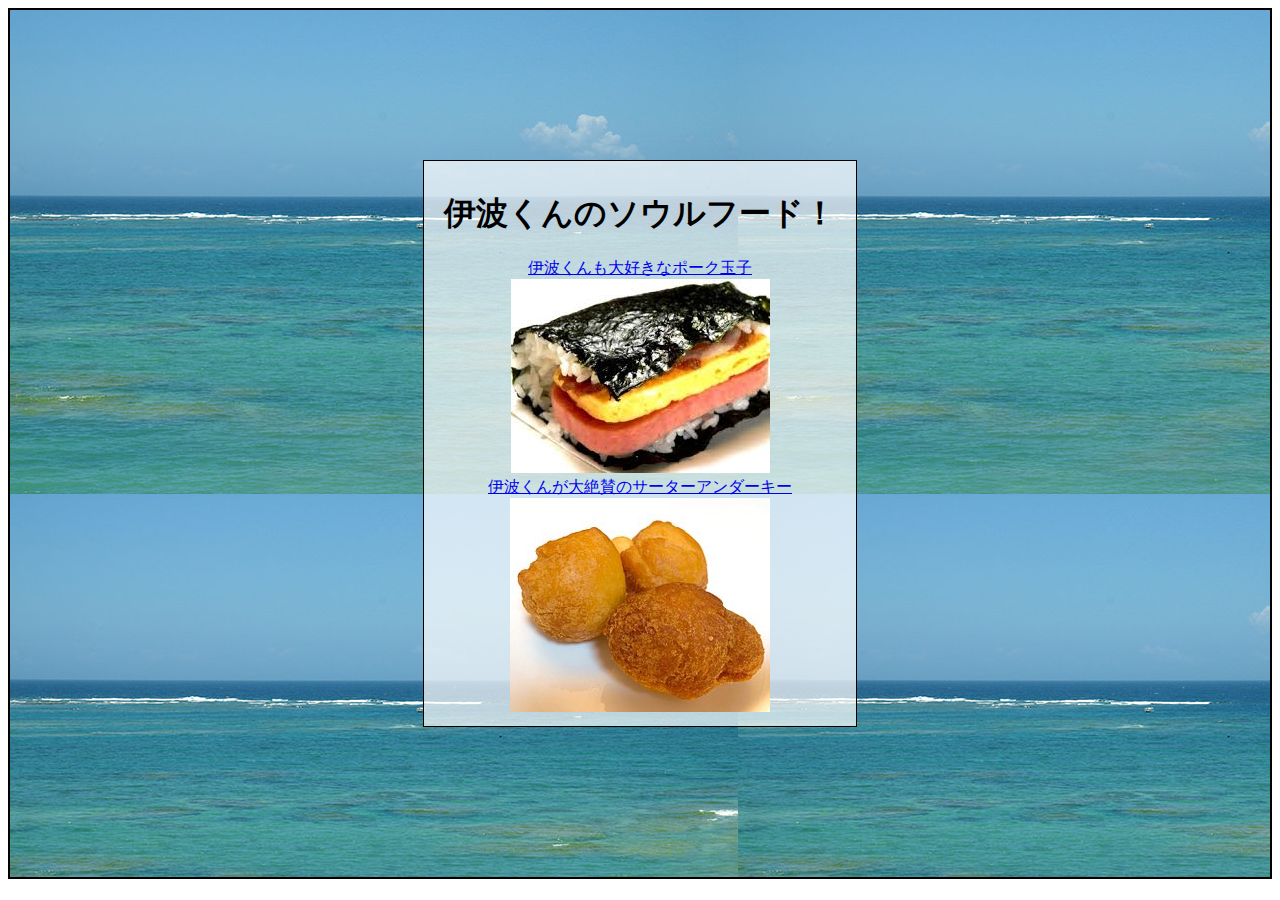
<file: index.html>
<!DOCTYPE HTML>

<HTML>
<HEAD>
    <meta charset="utf-8">
    <title>トップページ</title>

</HEAD>
<BODY>
<!-- 背景の実装をする予定です -->
<link rel="stylesheet" type="text/css" href="index.css">
<div class="bg_test">
<div class="bg_test-text">

<h1>伊波くんのソウルフード！</h1>


<a href="./item1.html">伊波くんも大好きなポーク玉子</a><br>
<a href="./item1.html"><img src="img/pork_tamago.jpg" ></a><br>
<a href="./item2.html">伊波くんが大絶賛のサーターアンダーキー</a><br>
<a href="./item2.html"><img src="img/satan.jpg" ></a>

<link rel="stylesheet" type="text/css" href="./index.css">

</div>
</div>
</BODY>
</HTML>
</file>
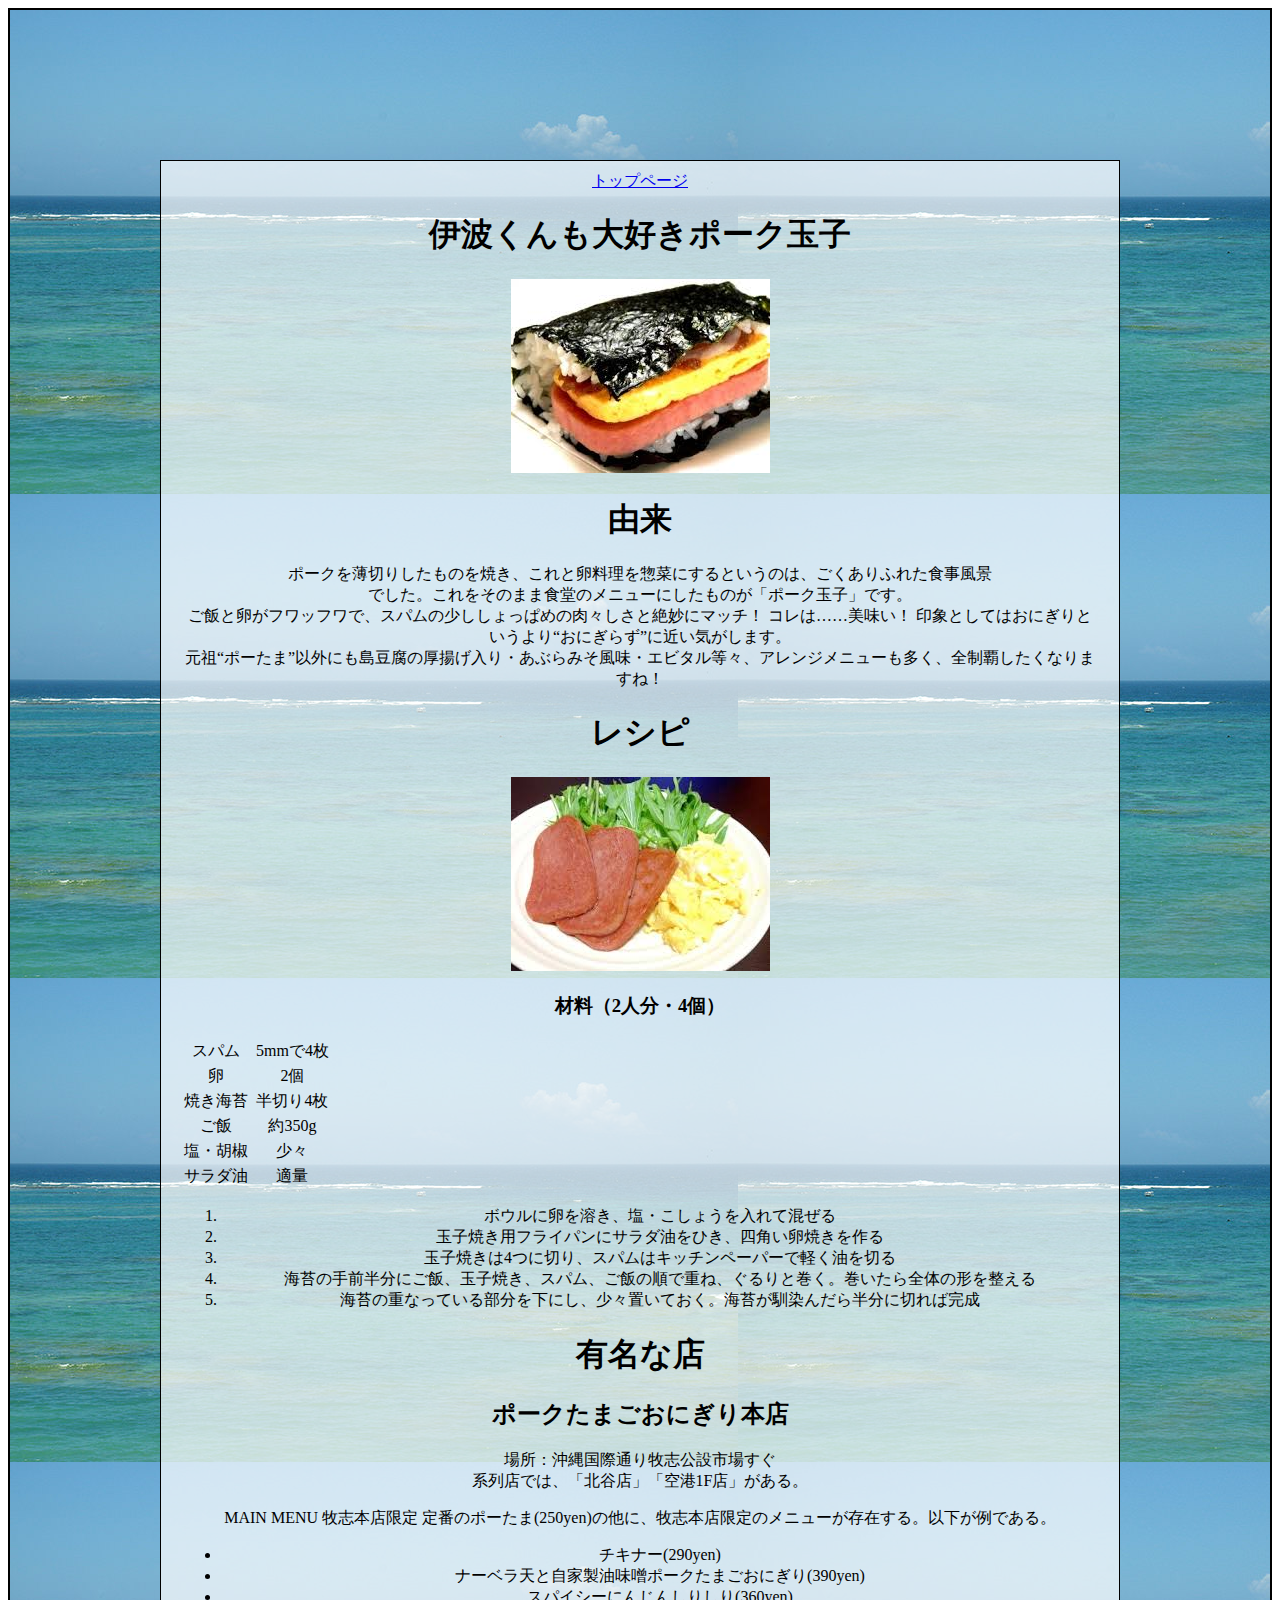
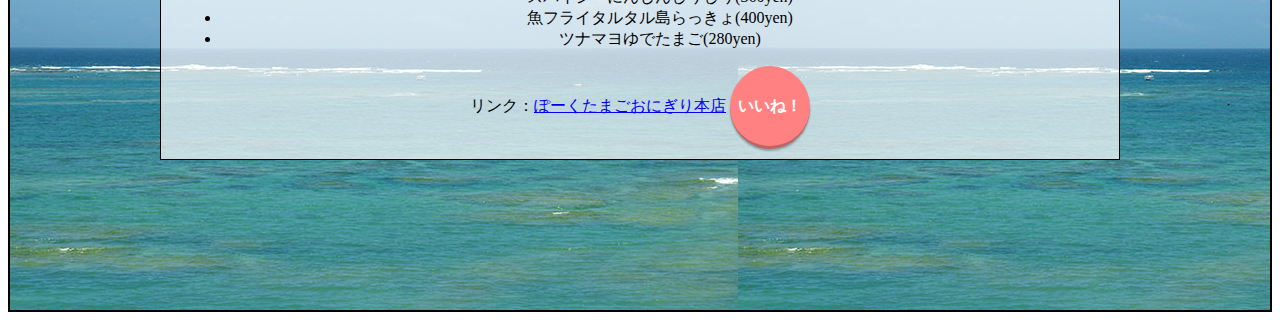
<file: item1.html>
<!DOCTYPE HTML>

<HTML>
<HEAD>
    <meta charset="utf-8">
    <title>ポーク玉子</title>

</HEAD>
<BODY>
<!-- 背景の実装をする予定です -->
<div class="bg_test">
<div class="bg_test-text">  

  <a href="./index.html">トップページ</a>

<h1>伊波くんも大好きポーク玉子</h1>

<img src="img/pork_tamago.jpg">

<h1>由来</h1>
<p>ポークを薄切りしたものを焼き、これと卵料理を惣菜にするというのは、ごくありふれた食事風景<br>
でした。これをそのまま食堂のメニューにしたものが「ポーク玉子」です。<br>

ご飯と卵がフワッフワで、スパムの少ししょっぱめの肉々しさと絶妙にマッチ！ コレは……美味い！ 印象としてはおにぎりというより“おにぎらず”に近い気がします。<br>
元祖“ポーたま”以外にも島豆腐の厚揚げ入り・あぶらみそ風味・エビタル等々、アレンジメニューも多く、全制覇したくなりますね！</p>
<h1>レシピ</h1>

<img src="img/zairyo.jpg">
  
<h3>材料（2人分・4個）</h3>
<table>
  <tr>
    <td>スパム</td>
    <td></td>
    <td>5mmで4枚</td>
  </tr>
  <tr>
    <td>卵</td>
    <td></td>
    <td>2個</td>
  </tr>
  <tr>
    <td>焼き海苔</td>
    <td></td>
    <td>半切り4枚</td>
  </tr>
  <tr>
    <td>ご飯</td>
    <td></td>
    <td>約350g</td>
  </tr>
  <tr>
    <td>塩・胡椒</td>
    <td></td>
    <td>少々</td>
  </tr>
  <tr>
    <td>サラダ油</td>
    <td></td>
    <td>適量</td>
  </tr>
</table>
<ol>
  <li>ボウルに卵を溶き、塩・こしょうを入れて混ぜる</li>
  <li>玉子焼き用フライパンにサラダ油をひき、四角い卵焼きを作る</li>
  <li>玉子焼きは4つに切り、スパムはキッチンペーパーで軽く油を切る</li>
  <li>海苔の手前半分にご飯、玉子焼き、スパム、ご飯の順で重ね、ぐるりと巻く。巻いたら全体の形を整える</li>
  <li>海苔の重なっている部分を下にし、少々置いておく。海苔が馴染んだら半分に切れば完成</li>
</ol>

<h1>有名な店</h1>
<h2>ポークたまごおにぎり本店</h2>
    <p>場所：沖縄国際通り牧志公設市場すぐ<br>
    系列店では、「北谷店」「空港1F店」がある。</p>
    MAIN MENU 牧志本店限定 定番のポーたま(250yen)の他に、牧志本店限定のメニューが存在する。以下が例である。

<ul>
    <li>チキナー(290yen)</li>
    <li>ナーベラ天と自家製油味噌ポークたまごおにぎり(390yen)</li>
    <li>スパイシーにんじんしりしり(360yen)</li>
    <li>魚フライタルタル島らっきょ(400yen)</li>
    <li>ツナマヨゆでたまご(280yen)</li>
</ul>

リンク：<a href="http://porktamago.com/?page_id=61"target="_blank">ぽーくたまごおにぎり本店</a>
<!-- いいねボタンの実装をする予定です -->
<link rel="stylesheet" type="text/css" href="./index.css">
<a href="#" class="btn">いいね！</a>

</div>
</div>
</BODY>
</HTML>
</file>
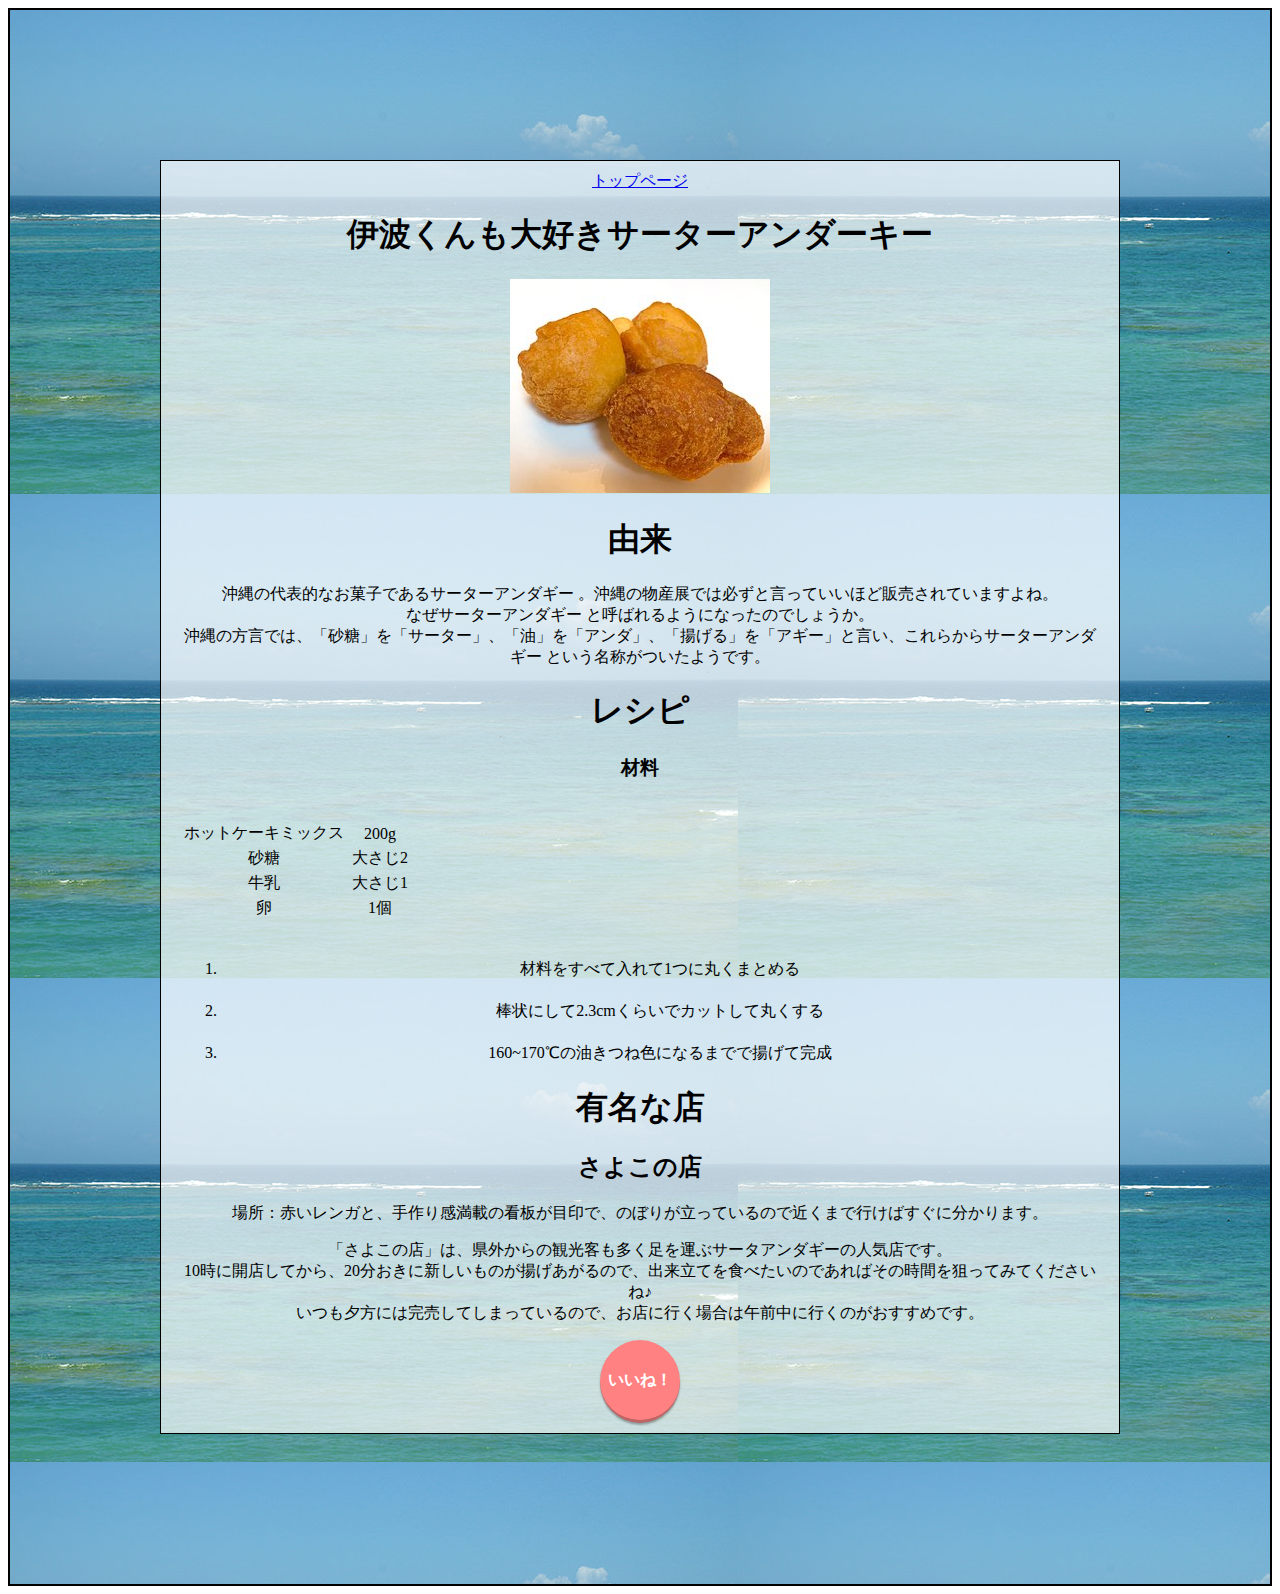
<file: item2.html>
<!DOCTYPE HTML>

<HTML>
<HEAD>
    <meta charset="utf-8">
    <title>サーターアンダーキー</title>

</HEAD>
<BODY>
<!-- 背景の実装をする予定です -->
<div class="bg_test">
<div class="bg_test-text">

  <a href="./index.html">トップページ</a>

<h1>伊波くんも大好きサーターアンダーキー</h1>

<img src="img/satan.jpg">

<h1>由来</h1>
<p>沖縄の代表的なお菓子であるサーターアンダギー 。沖縄の物産展では必ずと言っていいほど販売されていますよね。<br>なぜサーターアンダギー と呼ばれるようになったのでしょうか。<br>沖縄の方言では、「砂糖」を「サーター」、「油」を「アンダ」、「揚げる」を「アギー」と言い、これらからサーターアンダギー という名称がついたようです。</p>
<h1>レシピ</h1>
<h3>材料</h3>
<table>
    <tr>
　　<td>ホットケーキミックス</td>　　
    <td></td>
    <td>200g</td>
    </tr>
    <tr>
    <td>砂糖</td>
    <td></td>
    <td>大さじ2</td>
    </tr>
    <tr>
　　<td>牛乳</td>　
    <td></td>　　　　　　　　　
    <td>大さじ1</td>
    </tr>
    <tr>
    <td>卵</td>
    <td></td>
    <td>1個</td>
    </tr>
</table>

<ol>
　　<li>材料をすべて入れて1つに丸くまとめる</li>
　　<li>棒状にして2.3cmくらいでカットして丸くする</li>
　　<li>160~170℃の油きつね色になるまでで揚げて完成</li>
</ol>
<h1>有名な店</h1>
<h2>さよこの店</h2>
    <p>場所：赤いレンガと、手作り感満載の看板が目印で、のぼりが立っているので近くまで行けばすぐに分かります。<br>
    </p>
    <p>「さよこの店」は、県外からの観光客も多く足を運ぶサータアンダギーの人気店です。<br>10時に開店してから、20分おきに新しいものが揚げあがるので、出来立てを食べたいのであればその時間を狙ってみてくださいね♪<br>いつも夕方には完売してしまっているので、お店に行く場合は午前中に行くのがおすすめです。</p>

<link rel="stylesheet" type="text/css" href="./index.css">
<a href="#" class="btn">いいね！</a>

</div>
</div>
</BODY>
</HTML>
</file>
<file: index.css>
.btn{
    display: inline-block;
    text-decoration: none;
    background: #ff8181;
    color: #FFF;
    width: 80px;
    height: 80px;
    line-height: 80px;
    border-radius: 50%;
    text-align: center;
    font-weight: bold;
    vertical-align: middle;
    overflow: hidden;
    box-shadow: 0px 2px 2px rgba(0, 0, 0, 0.29);
    border-bottom: solid 3px #bd6565;
    transition: .4s;
}

.btn:active{
    -ms-transform: translateY(2px);
    -webkit-transform: translateY(2px);
    transform: translateY(2px);
    box-shadow: 0 0 1px rgba(0, 0, 0, 0.15);
    border-bottom: none;
}

.bg_test-text {
    border:  solid 1px;                             /* 枠線指定 */
    display:  inline-block;                         /* インラインブロックにする */
    padding: 10px 20px;                             /* 余白指定 */
    background-color: rgba(255, 255, 255, 0.7);     /* 背景色指定 */
}
.bg_test {
    background-image: url(img/background.jpg);    /* 背景画像指定 */
    text-align:  center;    /* 文字中央寄せ */
    padding:  150px;        /* 余白指定 */
    border: solid 2px;      /* 枠線指定 */
}
</file>
